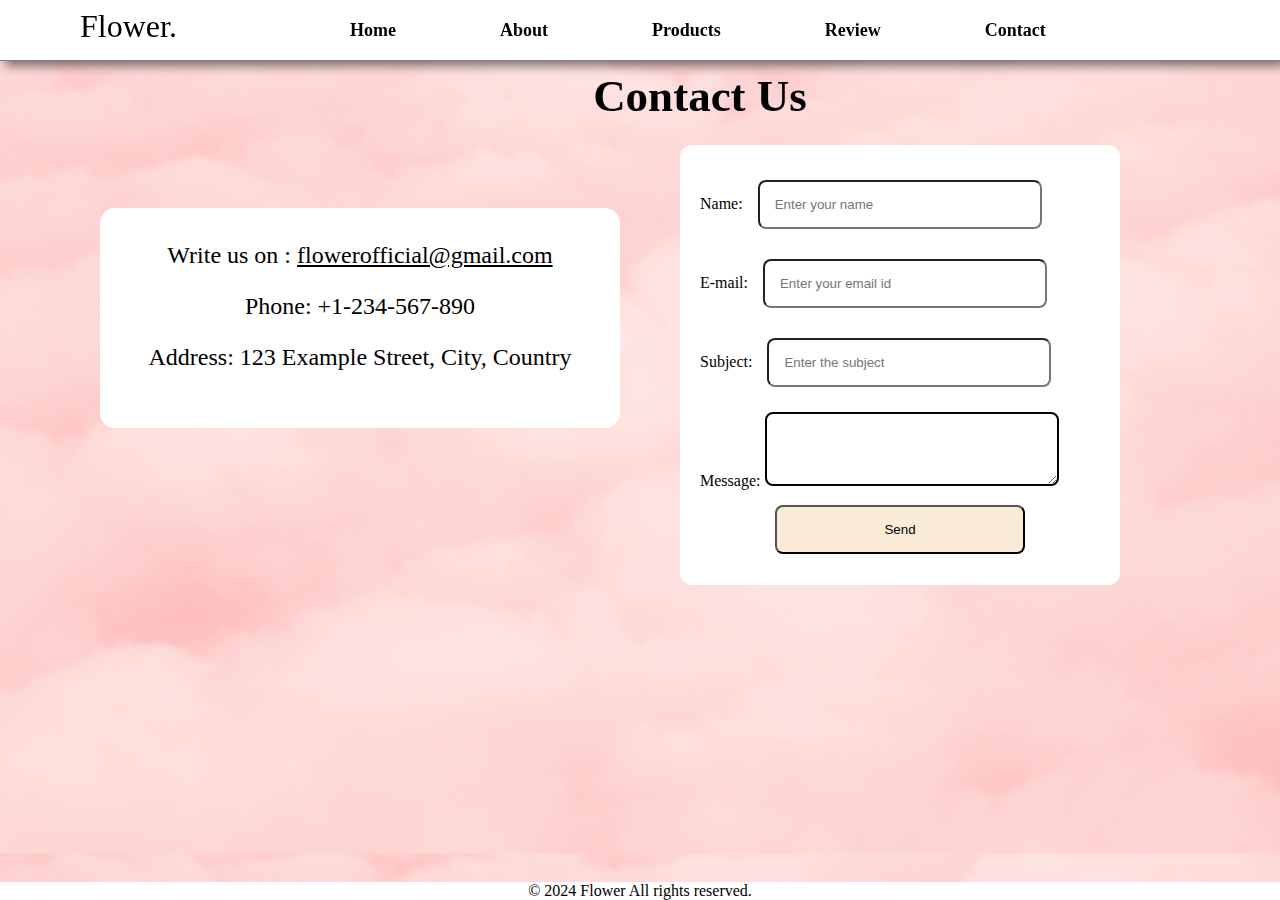
<file: FLOWER/contacts.html>
<!DOCTYPE html>
<html lang="en">
<head>
    <meta charset="UTF-8">
    <meta name="viewport" content="width=device-width, initial-scale=1.0">
    <title>Flower.</title>
    <link rel="stylesheet" href="style.css">
    <link rel="stylesheet" href="https://cdnjs.cloudflare.com/ajax/libs/font-awesome/6.6.0/css/all.min.css" integrity="sha512-Kc323vGBEqzTmouAECnVceyQqyqdsSiqLQISBL29aUW4U/M7pSPA/gEUZQqv1cwx4OnYxTxve5UMg5GT6L4JJg==" crossorigin="anonymous" referrerpolicy="no-referrer" />
</head>
<body style="background-image: url('Images\ and\ Videos/pic.jpg');">
    <div class="nav">
        <div class="logo">Flower.</div>
        <div class="nav-contents">
            <a href="index.html">Home</a>
            <a href="aboutus.html">About</a>
            <a href="products.html">Products</a>
            <a href="review.html">Review</a>
            <a href="contacts.html">Contact</a>
        </div>
        <div class="icons">
            <i class="fa-solid fa-heart"></i>
            <i class="fa-solid fa-cart-shopping"></i>
            <a href="C:\Users\anuku\OneDrive\Desktop\Atharva_Codes\Project 2\index.html" style="text-decoration: none; color: black;"><i class="fa-solid fa-user"></i></a>
        </div>
        <div class="ch">Contact Us</div>
        <div class="cu">
            <p>Write us on : <a href="mailto:flowerofficial@gmail.com">flowerofficial@gmail.com</a></p>
            <p>Phone: +1-234-567-890</p>
            <p>Address: 123 Example Street, City, Country</p>
            
        </div>
        <div class="cu-box">
            <form name="form1">

                Name:<input type="text" placeholder="Enter your name"><br>
                E-mail:<input type="email" placeholder="Enter your email id"><br>
                Subject:<input type="text" placeholder="Enter the subject"><br>
                Message:<textarea></textarea><br>
                <input type="submit" value="Send" class="send">
            </form>
        </div>
        <footer> &#169 2024 Flower All rights reserved.</footer>
</file>
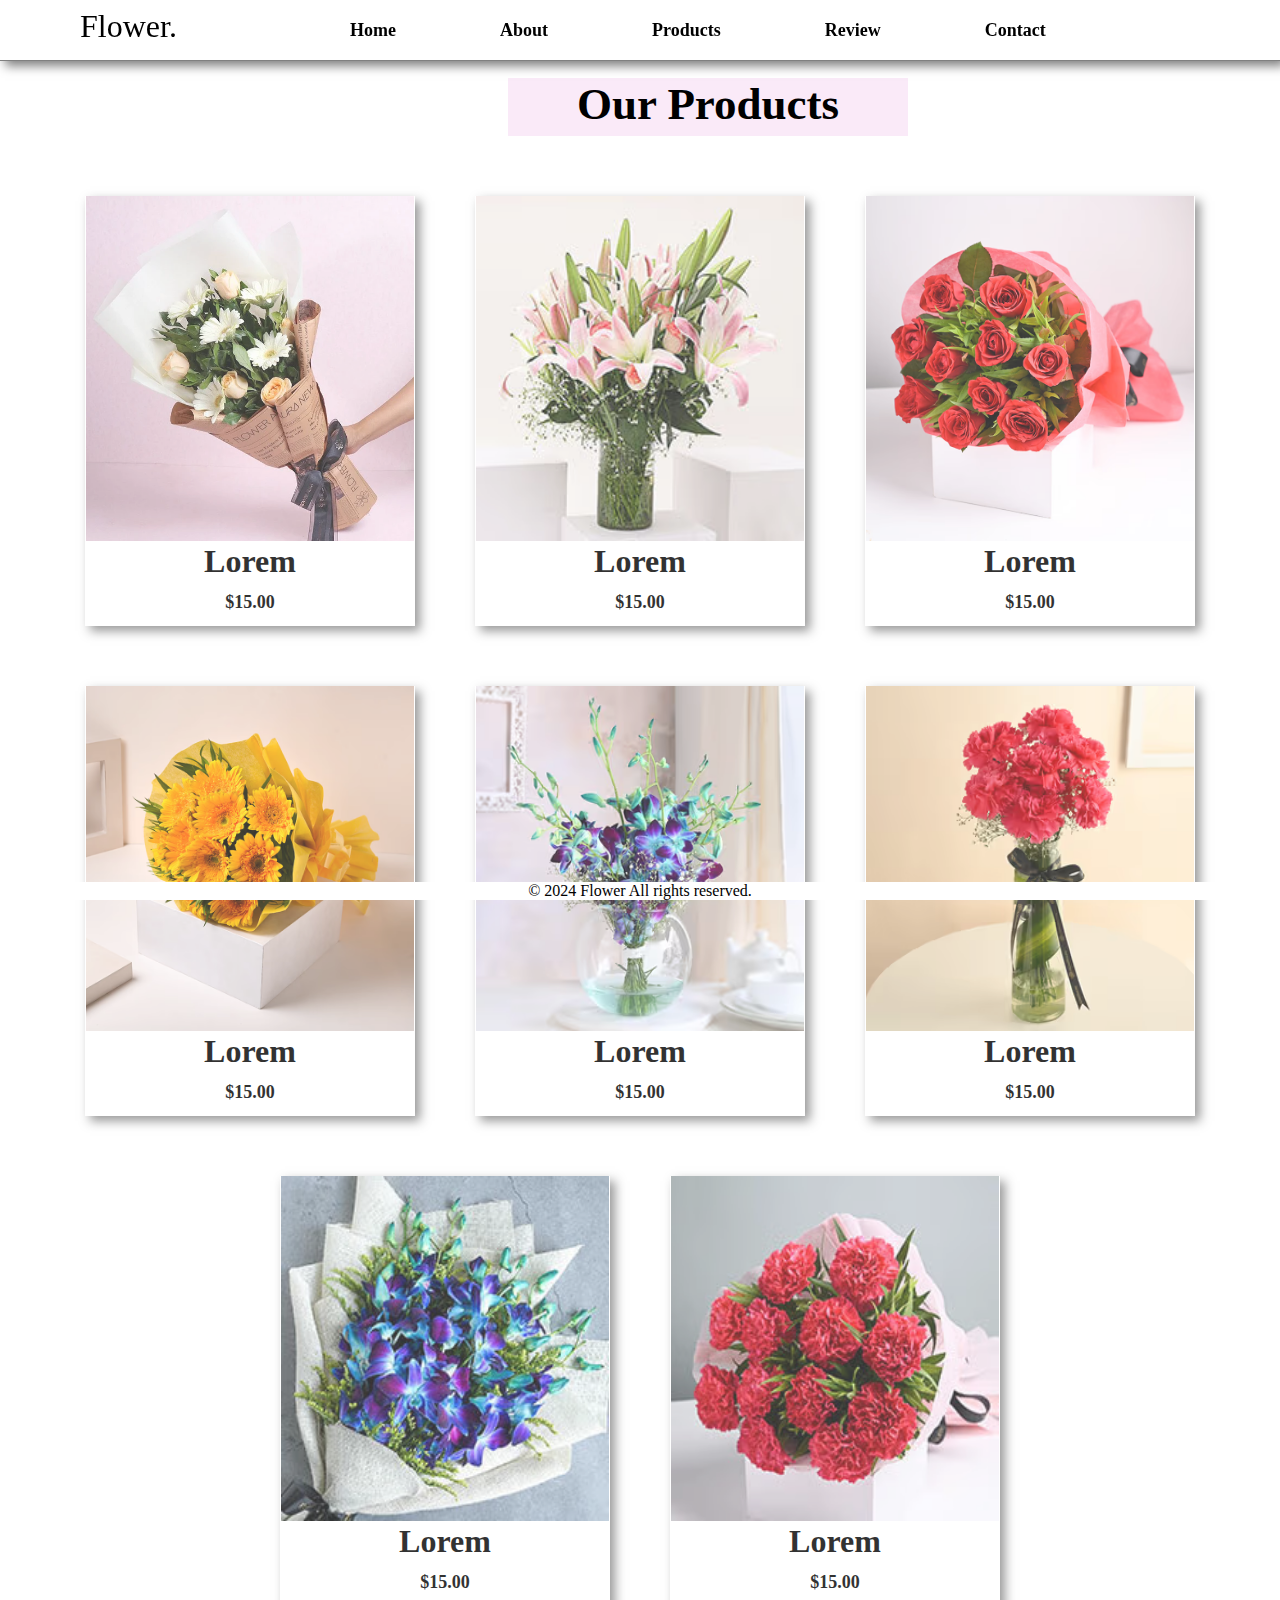
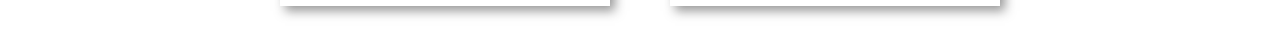
<file: FLOWER/products.html>
<!DOCTYPE html>
<html lang="en">
<head>
    <meta charset="UTF-8">
    <meta name="viewport" content="width=device-width, initial-scale=1.0">
    <title>Flower.</title>
    <link rel="stylesheet" href="style.css">
    <link rel="stylesheet" href="https://cdnjs.cloudflare.com/ajax/libs/font-awesome/6.6.0/css/all.min.css" integrity="sha512-Kc323vGBEqzTmouAECnVceyQqyqdsSiqLQISBL29aUW4U/M7pSPA/gEUZQqv1cwx4OnYxTxve5UMg5GT6L4JJg==" crossorigin="anonymous" referrerpolicy="no-referrer" />
</head>
<body style="background-image: none">
    <div class="nav">
        <div class="logo">Flower.</div>
        <div class="nav-contents" >
            <a href="index.html">Home</a>
            <a href="aboutus.html">About</a>
            <a href="products.html">Products</a>
            <a href="review.html">Review</a>
            <a href="contacts.html">Contact</a>
        </div>
        <div class="icons">
            <i class="fa-solid fa-heart"></i>
            <i class="fa-solid fa-cart-shopping"></i>
            <a href="C:\Users\anuku\OneDrive\Desktop\Atharva_Codes\Project 2\index.html" style="text-decoration: none; color: black;"><i class="fa-solid fa-user"></i></a>
        </div>
    </div>
    <div class="heading1">Our Products</div>
    <div class="container">
        <a href="#" style="text-decoration: none; color:black"><div class="box"><img src="Images and Videos/img1.webp" height="345px" width="328px" style="position: relative; bottom:15px; right:14px"><h4>Lorem</h4><h5>$15.00</h5></div></a>
        <a href="#" style="text-decoration: none; color:black"><div class="box"><img src="Images and Videos/img8.avif" height="345px" width="328px" style="position: relative; bottom:15px; right:14px"><h4>Lorem</h4><h5>$15.00</h5></div></a>
        <a href="#" style="text-decoration: none; color:black"><div class="box"><img src="Images and Videos/img2.avif" height="345px" width="328px" style="position: relative; bottom:15px; right:14px"><h4>Lorem</h4><h5>$15.00</h5></div></a>
        <a href="#" style="text-decoration: none; color:black"><div class="box"><img src="Images and Videos/img3.avif" height="345px" width="328px" style="position: relative; bottom:15px; right:14px"><h4>Lorem</h4><h5>$15.00</h5></div></a>
        <a href="#" style="text-decoration: none; color:black"><div class="box"><img src="Images and Videos/img4.avif" height="345px" width="328px" style="position: relative; bottom:15px; right:14px"><h4>Lorem</h4><h5>$15.00</h5></div></a>
        <a href="#" style="text-decoration: none; color:black"><div class="box"><img src="Images and Videos/img5.avif" height="345px" width="328px" style="position: relative; bottom:15px; right:14px"><h4>Lorem</h4><h5>$15.00</h5></div></a>
        <a href="#" style="text-decoration: none; color:black"><div class="box"><img src="Images and Videos/img6.avif" height="345px" width="328px" style="position: relative; bottom:15px; right:14px"><h4>Lorem</h4><h5>$15.00</h5></div></a>
        <a href="#" style="text-decoration: none; color:black"><div class="box"><img src="Images and Videos/img7.avif" height="345px" width="328px" style="position: relative; bottom:15px; right:14px"><h4>Lorem</h4><h5>$15.00</h5></div></a>
    </div>

    <div class="footer"><footer> &#169 2024 Flower All rights reserved.</footer></div>
</body>
</html>
</html>
</file>
<file: FLOWER/style.css>
body{
    background-image: url('Images\ and\ Videos/bgimgg.jpg');
    background-size:100%;

}
html, body {
    height: auto;
}
.nav{
    height:60px;
    width:100%;
    position: fixed;
    top:0px;
    left:0px;
    background-color: white;
    border-bottom: 1px solid grey;
    box-shadow: 5px 5px 10px rgba(0, 0, 0, 0.5);
    z-index: 1;  
}
.logo{
    position: fixed;
    top:8px;
    left:80px;
    color:black;
    font-size:xx-large;
    font-family:'Forte';
}
.nav-contents a{
    text-decoration: none;
    color:black;
    padding:50px;
    font-size:large;
    font-family: 'harrington';
    font-weight:bold;
}
.nav-contents{
    position: fixed;
    left:300px;
    top:20px;
    height:10px;
}
.nav-contents a:hover{
    text-decoration: underline;
    width:fit-content;
    height: 60px;
    color:plum;
    font-size: larger;
}
.icons{
    font-size: large;
    padding:20px;
    position: fixed;
    right:50px;
    letter-spacing: 10px;
}
.icons i:hover{
    font-size: larger;
    color:plum;
}
.content h1{
    font-size: 50px;
    font-family:'Raleway'
}
.content h2{
    font-size: 30px;
    font-family:'sans serif'
}
.content{
    /* background-color: azure; */
    height:fit-content;
    width:500px;
    font-size: larger;
    position: relative;
    top:180px;
    left:150px;
    font-family: 'ink free';
    font-weight: 900;
    line-height:normal;
}
.button1{
    height: 50px;
    width: 200px;
    padding:5px;
    border-radius: 30px;
    font-size: large;
    background-color: rgb(10, 10, 10,0.8);
    color:white;
}
.title{
    height:55px;
    width:500px;
    background-color: rgb(250, 234, 248);
    color:black;
    position: absolute;
    top:80px;
    text-align: center;
    font-size: 40px;
    font-family: Tahoma, "Trebuchet MS", sans-serif;
    font-weight:900;
    position:relative;
    left: 400px;
}
.video{
    position: relative;
    left:100px;
    top:160px;
    border:10px solid white;
    margin: 0%;
    box-shadow: 5px 5px 10px rgba(0, 0, 0, 0.5);
}
.heading{
    position: fixed;
    top:305px;
    left:110px;
    font-size: 35px;
    background-color: rgba(255,255,255);
    opacity: 1;
    width: 450px;
    text-align: center;
    opacity: 0.7;
    color: black;
}
.aboutusinfo{
    height: 300px;
    width: 600px;
    background-color: white;
    border:10px solid white;
    position: absolute ;
    top:150px;
    right:125px;
    font-size: large;
}
.aboutusinfo p{
    font-family: 'forte';
    font-weight: 100;
    opacity: 0.8;
}
footer{
    position:fixed;
    bottom:0px;
    left:0px;
    text-align: center;
    background-color: white;
    height:fit-content;
    width:100%;
}
.container{
    display: flex;
    flex-wrap: wrap;
    position: relative;
    z-index: 0;
    justify-content: center;
    align-content:space-around;
    top: 100px;
}
.box{
    height:400px;
    width:300px;
    background-color: white;
    opacity: 0.8;
    /* border:2px solid rgba(0, 0, 0, 0.5); */
    /* border-radius: 8px; */
    box-shadow: 5px 5px 10px rgba(0,0,0,0.5);
    margin: 30px;
    padding:15px;
    text-decoration: none;
}
.heading1{
    height: 58px;
    width:400px;
    background-color:  rgb(250, 234, 248);
    color:black;
    z-index: 0;
    position: relative;
    top:70px;
    left:500px;
    text-align: center;
    font-size: 45px;
    font-family:'papyrus';
    font-weight:900;
}
h4{
    position: relative;
    bottom:60px;
    text-align: center;
    font-size: xx-large;
}
h5{
    position: relative;
    bottom:90px;
    text-align: center;
    font-size: large;
}
.box:hover{
    height:400px;
    width:300px;
    background-color: white;
    opacity: 0.8;
    border:2px solid rgba(0, 0, 0, 0.5);
    border-radius: 8px;
    margin: 30px;
    padding:15px;
    box-shadow: 10px 10px 20px rgba(0, 0, 0, 0.5);
}
.rh{
    height: 58px;
    width:800px;
    background-color:  rgb(250, 234, 248);
    color:black;
    z-index: 0;
    position: relative;
    top:70px;
    left:300px;
    text-align: center;
    font-size: 45px;
    font-family:'papyrus';
    font-weight:900;
}
.rc{
    height:fit-content;
    display: flex;
    flex-direction: column;
    justify-content: center;
    align-items: center;
    width: 100%;
    position: absolute;
    top:150px;

}
.rb{
    height: 250px;
    width:1000px;
    margin:10px;
    background-color: white;
    box-shadow: 5px 5px 10px rgba(0,0,0,0.5);
    border-radius: 8px;
    margin:20px;

}
.rb img{
    border-radius: 50%; position: relative; top: 15px; left:10px;
}
.rb h2{
    font-family:system-ui, -apple-system, BlinkMacSystemFont, 'Segoe UI', Roboto, Oxygen, Ubuntu, Cantarell, 'Open Sans', 'Helvetica Neue', sans-serif;
    display: inline;
    position: relative;
    left:20px;
    top:-5px;
}
.rb p{
    position: relative;
    top:15px;
    margin:10px;
    padding:10px;
    font-family: 'Gill Sans', 'Gill Sans MT', Calibri, 'Trebuchet MS', sans-serif;
    font-size: larger;
}
.rb i{
    position: relative;
    bottom:-40px; left:15px;
    font-size:larger;
    margin:5px;
    padding: 10px;
}
.rb h3{
    display: inline;
    position:relative;
    left:600px;
    top:-5px;

}
.ch{
    height: 58px;
    width:400px;
    /* background-color:  rgba(255,255,255,0.8); */
    /* border:1px solid black; */
    
    color:black;
    z-index: 0;
    position: relative;
    top:70px;
    left:500px;
    text-align: center;
    font-size: 45px;
    font-family:'papyrus';
    font-weight:900;
}
.cu p a{
    color:black;
}
.cu{
    position: relative;
    top:150px;
    left:100px;
    background-color: white;
    height:200px;
    width:500px;
    font-size: x-large;
    border-radius: 15px;
    text-align: center;
    padding:10px;
    
}
.cu-box{
    height:400px;
    width:400px;
    background-color: white;
    position: absolute;
    right:150px;
    top:135px;
    border-radius: 12px;
    padding:20px;
    margin:10px;
}
.cu-box input{
    margin:15px;
    padding: 15px;
    border-radius: 8px;
    width:250px;
}
.cu-box textarea{
    margin:5px;
    padding:20px;
    border-radius: 8px;
    width:250px;
    position: relative;
    top:5px;
    border: 2px solid black;
}
.send{
    width:380px;
    background-color: antiquewhite;
    position: relative;
    left:60px;
}
</file>
